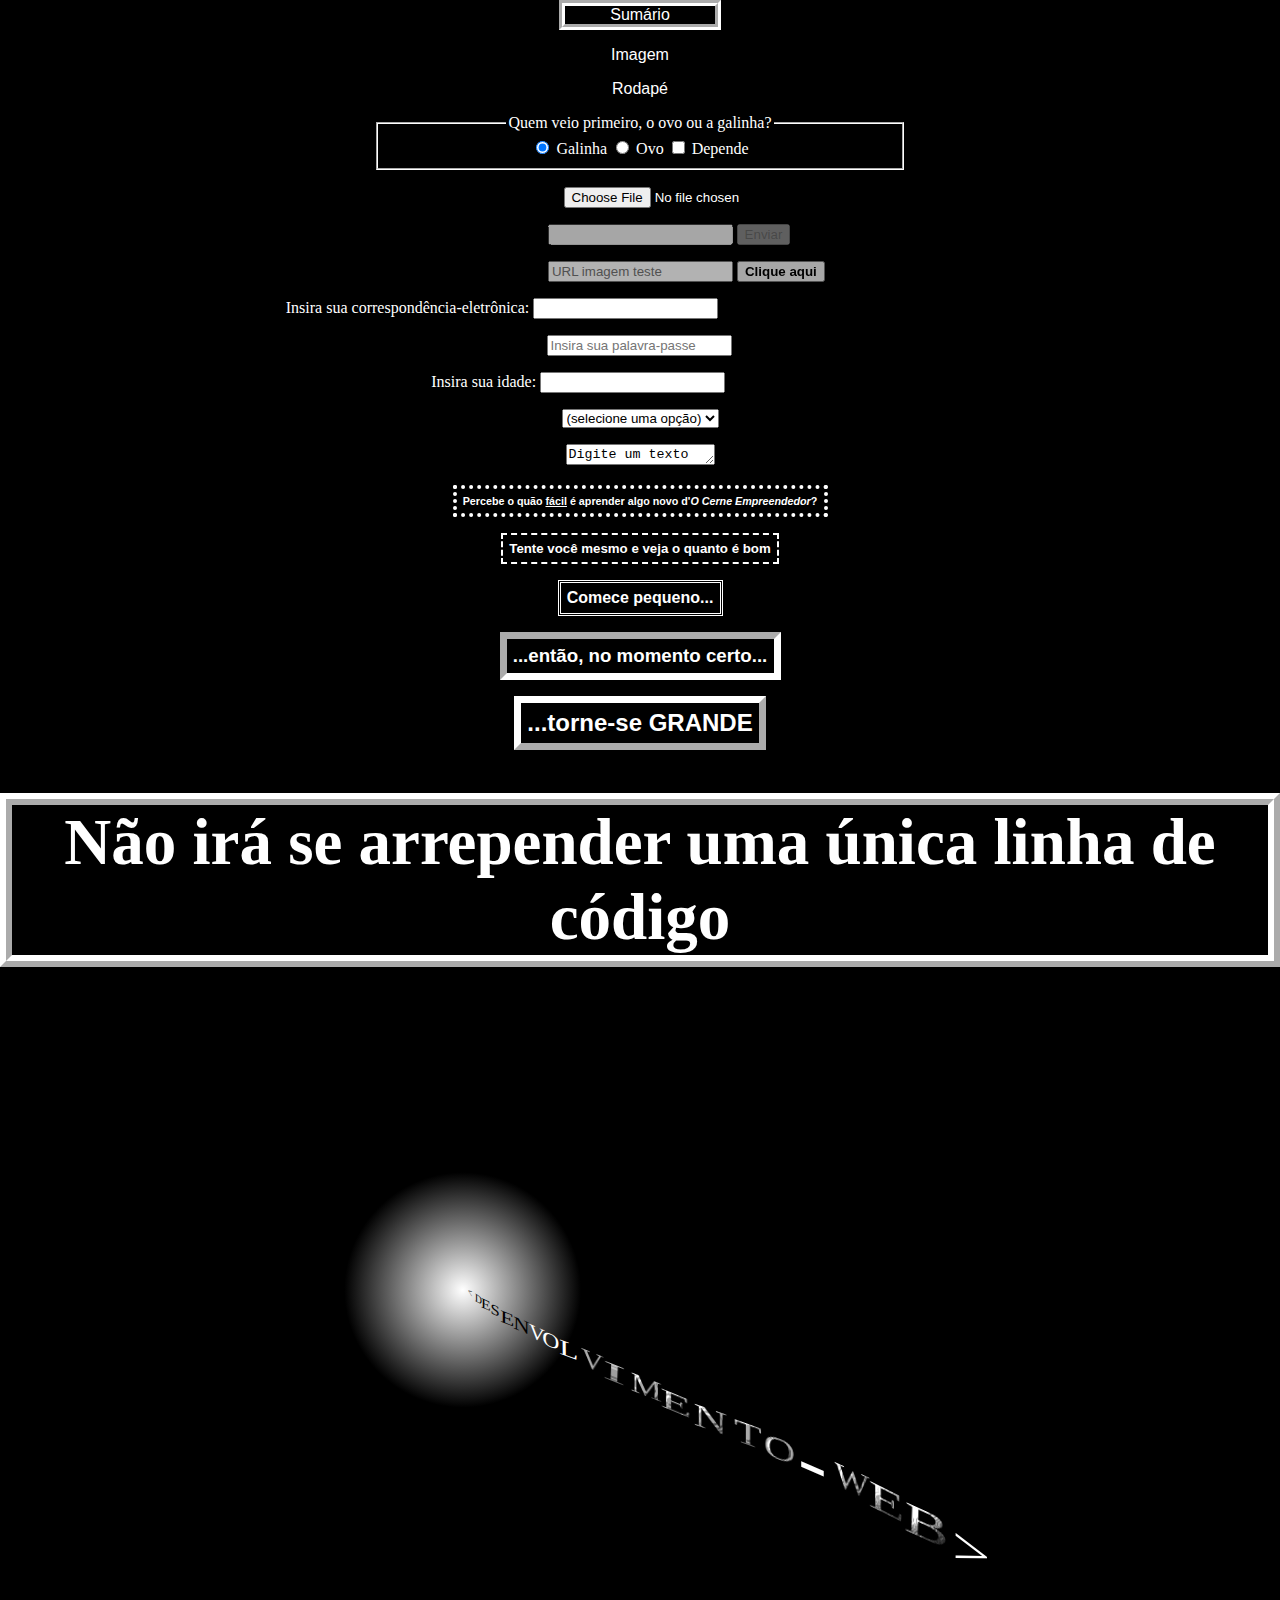
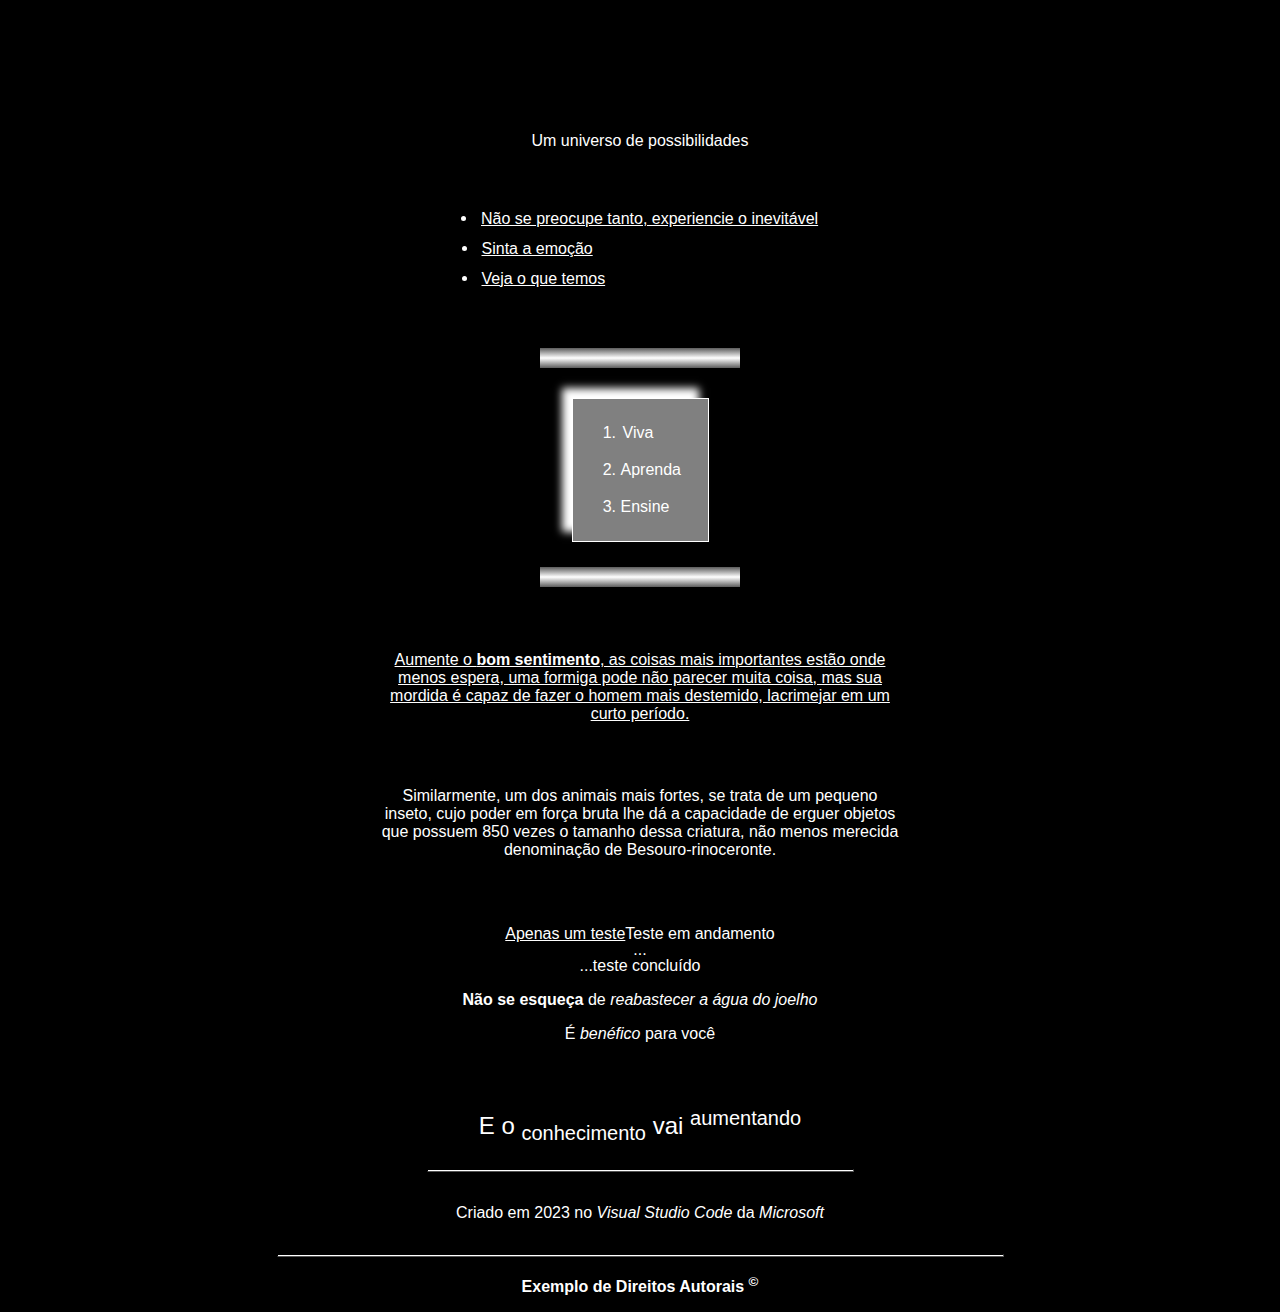
<file: index.html>
<!-- 
    ESTE É UM SITE PROTÓTIPO ESCRITO EM HTML 
        LEMBRETE
            method="get"
-->

<!DOCTYPE html>
<html lang="pt-BR">
    <head>
        <meta name="viewport" content="width=device-width, initial-scale=1.0">
        <meta charset="UTF-8">
        <meta name="author" content="Henrique Divino">
        <meta name="description" content="Este site serve como base para os subsequentes">
        <title>Trabalhe duro de uma maneira inteligente</title>
        <link href="styles.css" type="text/css" rel="stylesheet">
    </head>
    <body>
        <main>
            <nav>
                <div>Sumário</div>
                <p>
                    <a id="referência_da_imagem" href="#imagem">Imagem</a>
                </p>
                <p>
                    <a id="referência_do_rodapé" href="#rodapé">Rodapé</a>
                </p>
            </nav>
            <form action="/Enviar-LRU" method="post" name="formulário">
                <fieldset>
                    <legend>Quem veio primeiro, o ovo ou a galinha?</legend>
                    <label for="galinha">
                        <input id="galinha" type="radio" name="galinha" value="galinha" checked> Galinha
                    </label>
                    <label for="ovo">
                        <input id="ovo" type="radio" name="galinha" value="ovo"> Ovo
                    </label>
                    <input id="alternativa" type="checkbox" value="alternativa" name="alternativa">
                    <label for="alternativa">Depende</label>
                </fieldset>
                <input id="arquivo" type="file" name="arquivo">
                <p id="desativado">
                    <input type="text" disabled="disabled" name="desativado">
                    <input type="submit" disabled value="Enviar" name="desativado">
                </p>
                <p id="urlimagemteste">
                    <input type="text" name="urlimagemteste" placeholder="URL imagem teste" required>
                    <button name="envio">
                        <strong>Clique aqui</strong>
                    </button>
                </p>
                <label for="e-mail">
                    <p>Insira sua correspondência-eletrônica:
                        <input id="e-mail" type="email" name="electronic_mail" required minlength="6">
                    </p>
                </label>
                <p id="senha">
                    <input type="password" name="pass_word" placeholder="Insira sua palavra-passe" required pattern="[A-z0-9/\|!@#$%¨'&*£¢¬(){}-_¹-³=+?`ªº,.>^~:;]{5,}">
                </p>
                <p id="idade">
                    <label for="número">Insira sua idade:
                        <input id="número" type="number" name="número" min="1000" max="">
                    </label>
                </p>
                <select id="opções" name="opções">
                    <option value="">(selecione uma opção)</option>
                    <option value="1">Opção 1</option>
                    <option value="2">Opção 2</option>
                    <option value="3">Opção 3</option>
                </select>
                <p>
                    <textarea cols="16" rows="1" name="espaço_para_texto">Digite um texto</textarea>
                </p>
            </form>
            <h6>Percebe o quão <u>fácil</u> é aprender algo novo d&#39<cite>O Cerne Empreendedor</cite>?</h6>
            <h5>Tente você mesmo e veja o quanto é bom</h5>
            <h4>Comece pequeno...</h4>
            <h3>...então, no momento certo...</h3>
            <h2>...torne-se GRANDE</h2>
            <h1>Não irá se arrepender uma única linha de código</h1>
            <section>
                <figure id="imagem">
                    <a href="the_last_index.html"><img src="dw.svg" alt="Luz branca com texto &quot;&lt; DESENVOLVIMENTO_WEB &gt;&quot; atribuído" width="900" height="717"></a>
                    <figcaption>Um universo de possibilidades</figcaption>
                </figure>
                <ul id="lista_desordenada">
                    <li id="primeiro_ponto">
                        <a href="and_another_index.html">Não se preocupe tanto, experiencie o inevitável</a>
                    </li>
                    <li id="segundo_ponto">
                        <a href="and_another_index.html" target="_blank">Sinta a emoção</a>
                    </li>
                    <li id="terceiro_ponto">
                        <a href="dw.svg" title="Isso_é_incrível">Veja o que temos</a>
                    </li>
                </ul>
                <div id="gradiente_superior"></div>
                <ol id="lista_ordenada">
                    <li id="primeiro">Viva</li>
                    <p>
                        <li id="segundo">Aprenda</li>
                    </p>
                    <li id="terceiro">Ensine</li>
                </ol>
                <div id="gradiente_inferior"></div>
                <div id="parágrafo-link">
                    <a href="and_another_index.html">Aumente o <strong>bom sentimento</strong>, as coisas mais importantes estão onde menos espera, uma formiga pode não parecer muita coisa, mas sua mordida é capaz de fazer o homem mais destemido, lacrimejar em um curto período.</a>
                </div>
                <div id="parágrafo"><span>Similarmente, um dos animais mais fortes, se trata de um pequeno inseto,</span> cujo poder em força bruta lhe dá a capacidade de erguer objetos que possuem 850 vezes o tamanho dessa criatura, não menos merecida denominação de Besouro-rinoceronte.</div>
                <article>
                    <p id="parágrafo_em_linha">
                        <a href="index.html">Apenas um teste</a>
                    </p>Teste em andamento
                    <div id="divisão">...</div>
                    <p>...teste concluído</p>
                </article>
            </section>
        </main>
        <p><b>Não se esqueça</b> de <i>reabastecer a água do joelho</i></p>
        <p id="lembrete">É <em>benéfico</em> para você</p>
        <div id="resultado">E o <sub>conhecimento</sub> vai <sup>aumentando</sup></div>
        <hr id="primeira_linha_horizontal">
        <footer id="rodapé">
            <p id="Penúltimo_parágrafo"><inline>Criado em 2023 no </inline><inline id="Penúltima_na_linha">Visual Studio Code</inline> da <inline id="Última_na_linha">Microsoft</inline></p>
            <hr>
            <p>
                <strong>Exemplo de Direitos Autorais <sup>©</sup></strong>
            </p>
        </footer>
    </body>

</html>
</file>
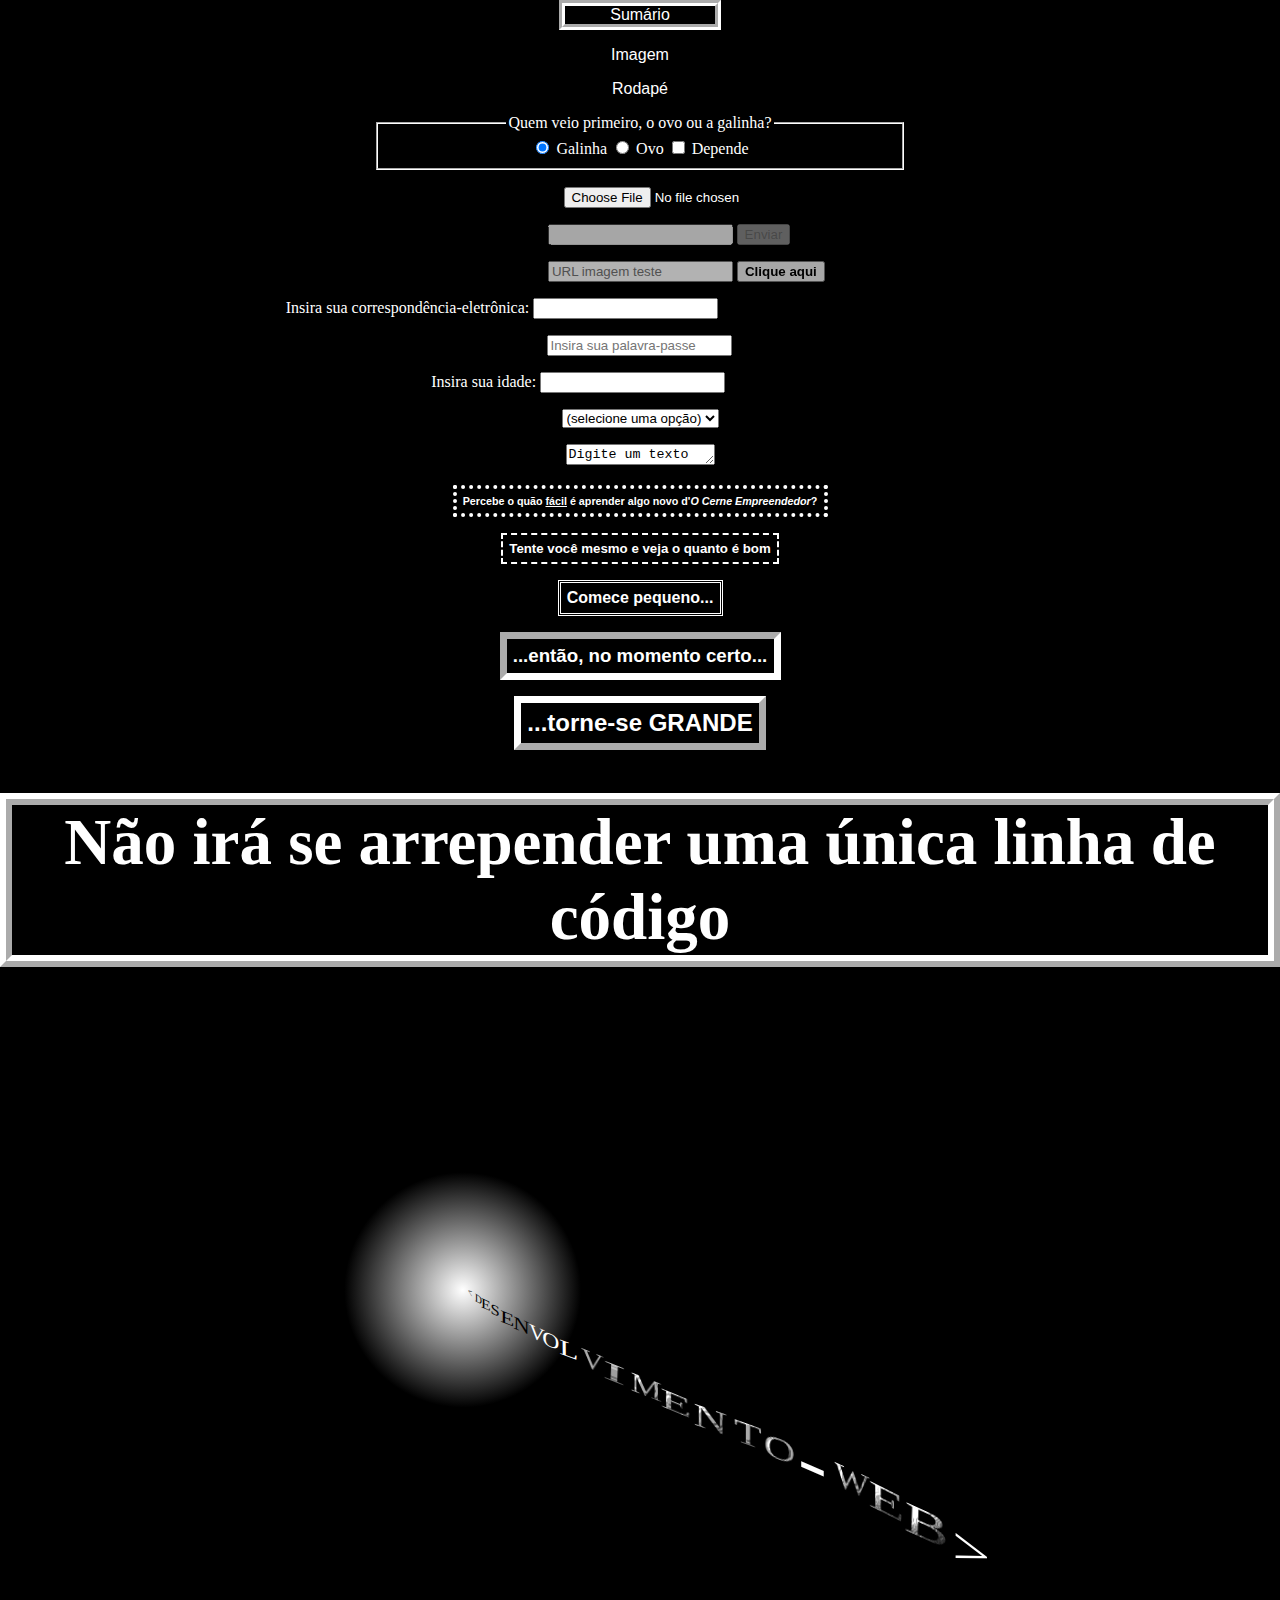
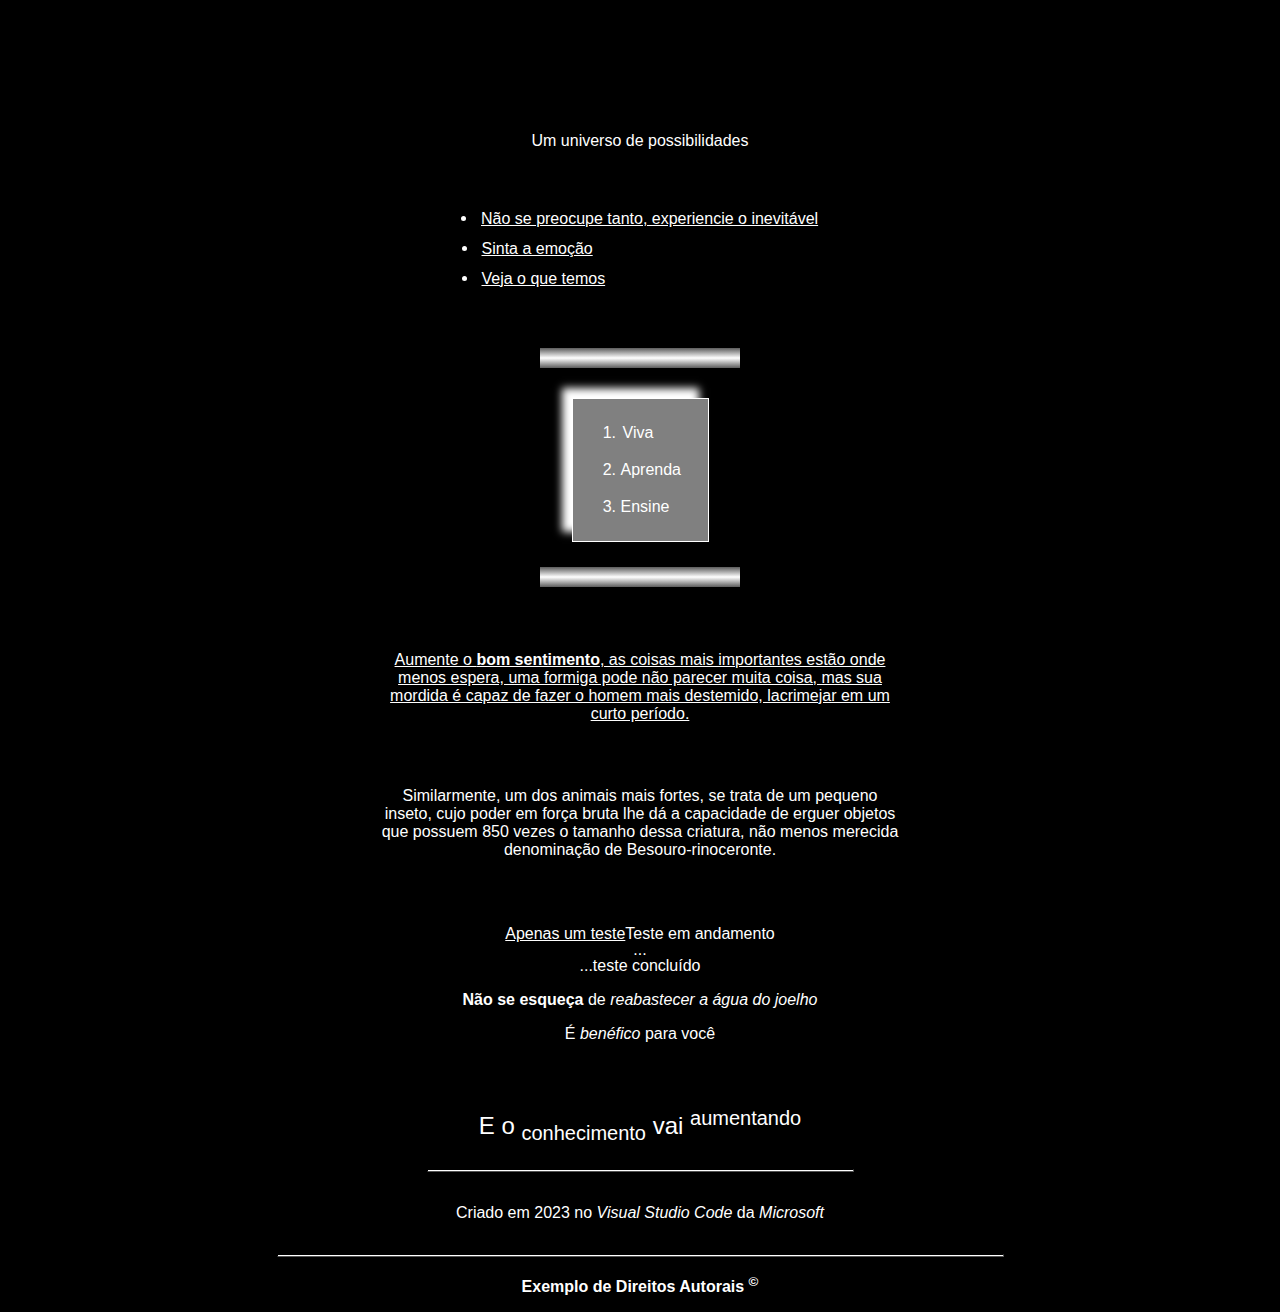
<file: Structure/Index.html>
<!-- 
    ESTE É UM SITE PROTÓTIPO ESCRITO EM HTML 
        LEMBRETE
            method="get"
-->

<!Doctype HTML>
<html lang="pt-BR">
    <head>
        <meta name="viewport" content="width=device-width, initial-scale=1.0">
        <meta charset="UTF-8">
        <meta name="author" content="Henrique Divino">
        <meta name="description" content="Este site serve como base para os subsequentes">
        <title>Trabalhe duro de uma maneira inteligente</title>
        <link href="../Appearance/IndexAppearance.css" type="text/css" rel="stylesheet">
    </head>
    <body>
        <main>
            <nav>
                <div>Sumário</div>
                <p>
                    <a id="referência_da_imagem" href="#imagem">Imagem</a>
                </p>
                <p>
                    <a id="referência_do_rodapé" href="#rodapé">Rodapé</a>
                </p>
            </nav>
            <form action="/Enviar-LRU" method="post" name="formulário">
                <fieldset>
                    <legend>Quem veio primeiro, o ovo ou a galinha?</legend>
                    <label for="galinha">
                        <input id="galinha" type="radio" name="galinha" value="galinha" checked> Galinha
                    </label>
                    <label for="ovo">
                        <input id="ovo" type="radio" name="galinha" value="ovo"> Ovo
                    </label>
                    <input id="alternativa" type="checkbox" value="alternativa" name="alternativa">
                    <label for="alternativa">Depende</label>
                </fieldset>
                <input id="arquivo" type="file" name="arquivo">
                <p id="desativado">
                    <input type="text" disabled="disabled" name="desativado">
                    <input type="submit" disabled value="Enviar" name="desativado">
                </p>
                <p id="urlimagemteste">
                    <input type="text" name="urlimagemteste" placeholder="URL imagem teste" required>
                    <button name="envio">
                        <strong>Clique aqui</strong>
                    </button>
                </p>
                <label for="e-mail">
                    <p>Insira sua correspondência-eletrônica:
                        <input id="e-mail" type="email" name="electronic_mail" required minlength="6">
                    </p>
                </label>
                <p id="senha">
                    <input type="password" name="pass_word" placeholder="Insira sua palavra-passe" required pattern="[A-z0-9/\|!@#$%¨'&*£¢¬(){}-_¹-³=+?`ªº,.>^~:;]{5,}">
                </p>
                <p id="idade">
                    <label for="número">Insira sua idade:
                        <input id="número" type="number" name="número" min="1000" max="">
                    </label>
                </p>
                <select id="opções" name="opções">
                    <option value="">(selecione uma opção)</option>
                    <option value="1">Opção 1</option>
                    <option value="2">Opção 2</option>
                    <option value="3">Opção 3</option>
                </select>
                <p>
                    <textarea cols="16" rows="1" name="espaço_para_texto">Digite um texto</textarea>
                </p>
            </form>
            <h6>Percebe o quão <u>fácil</u> é aprender algo novo d&#39<cite>O Cerne Empreendedor</cite>?</h6>
            <h5>Tente você mesmo e veja o quanto é bom</h5>
            <h4>Comece pequeno...</h4>
            <h3>...então, no momento certo...</h3>
            <h2>...torne-se GRANDE</h2>
            <h1>Não irá se arrepender uma única linha de código</h1>
            <section>
                <figure id="imagem">
                    <a href="Another.html"><img src="../Images/DW.svg" alt="Luz branca com texto &quot;&lt; DESENVOLVIMENTO_WEB &gt;&quot; atribuído" width="900" height="717"></a>
                    <figcaption>Um universo de possibilidades</figcaption>
                </figure>
                <ul id="lista_desordenada">
                    <li id="primeiro_ponto">
                        <a href="Another.html">Não se preocupe tanto, experiencie o inevitável</a>
                    </li>
                    <li id="segundo_ponto">
                        <a href="Another.html" target="_blank">Sinta a emoção</a>
                    </li>
                    <li id="terceiro_ponto">
                        <a href="Another.html" title="Isso_é_incrível">Veja o que temos</a>
                    </li>
                </ul>
                <div id="gradiente_superior"></div>
                <ol id="lista_ordenada">
                    <li id="primeiro">Viva</li>
                    <p>
                        <li id="segundo">Aprenda</li>
                    </p>
                    <li id="terceiro">Ensine</li>
                </ol>
                <div id="gradiente_inferior"></div>
                <div id="parágrafo-link">
                    <a href="Another.html">Aumente o <strong>bom sentimento</strong>, as coisas mais importantes estão onde menos espera, uma formiga pode não parecer muita coisa, mas sua mordida é capaz de fazer o homem mais destemido, lacrimejar em um curto período.</a>
                </div>
                <div id="parágrafo"><span>Similarmente, um dos animais mais fortes, se trata de um pequeno inseto,</span> cujo poder em força bruta lhe dá a capacidade de erguer objetos que possuem 850 vezes o tamanho dessa criatura, não menos merecida denominação de Besouro-rinoceronte.</div>
                <article>
                    <p id="parágrafo_em_linha">
                        <a href="Index.html">Apenas um teste</a>
                    </p>Teste em andamento
                    <div id="divisão">...</div>
                    <p>...teste concluído</p>
                </article>
            </section>
        </main>
        <p><b>Não se esqueça</b> de <i>reabastecer a água do joelho</i></p>
        <p id="lembrete">É <em>benéfico</em> para você</p>
        <div id="resultado">E o <sub>conhecimento</sub> vai <sup>aumentando</sup></div>
        <hr id="primeira_linha_horizontal">
        <footer id="rodapé">
            <p id="Penúltimo_parágrafo"><inline>Criado em 2023 no </inline><inline id="Penúltima_na_linha">Visual Studio Code</inline> da <inline id="Última_na_linha">Microsoft</inline></p>
            <hr>
            <p>
                <strong>Exemplo de Direitos Autorais <sup>©</sup></strong>
            </p>
        </footer>
    </body>
</html>
</file>
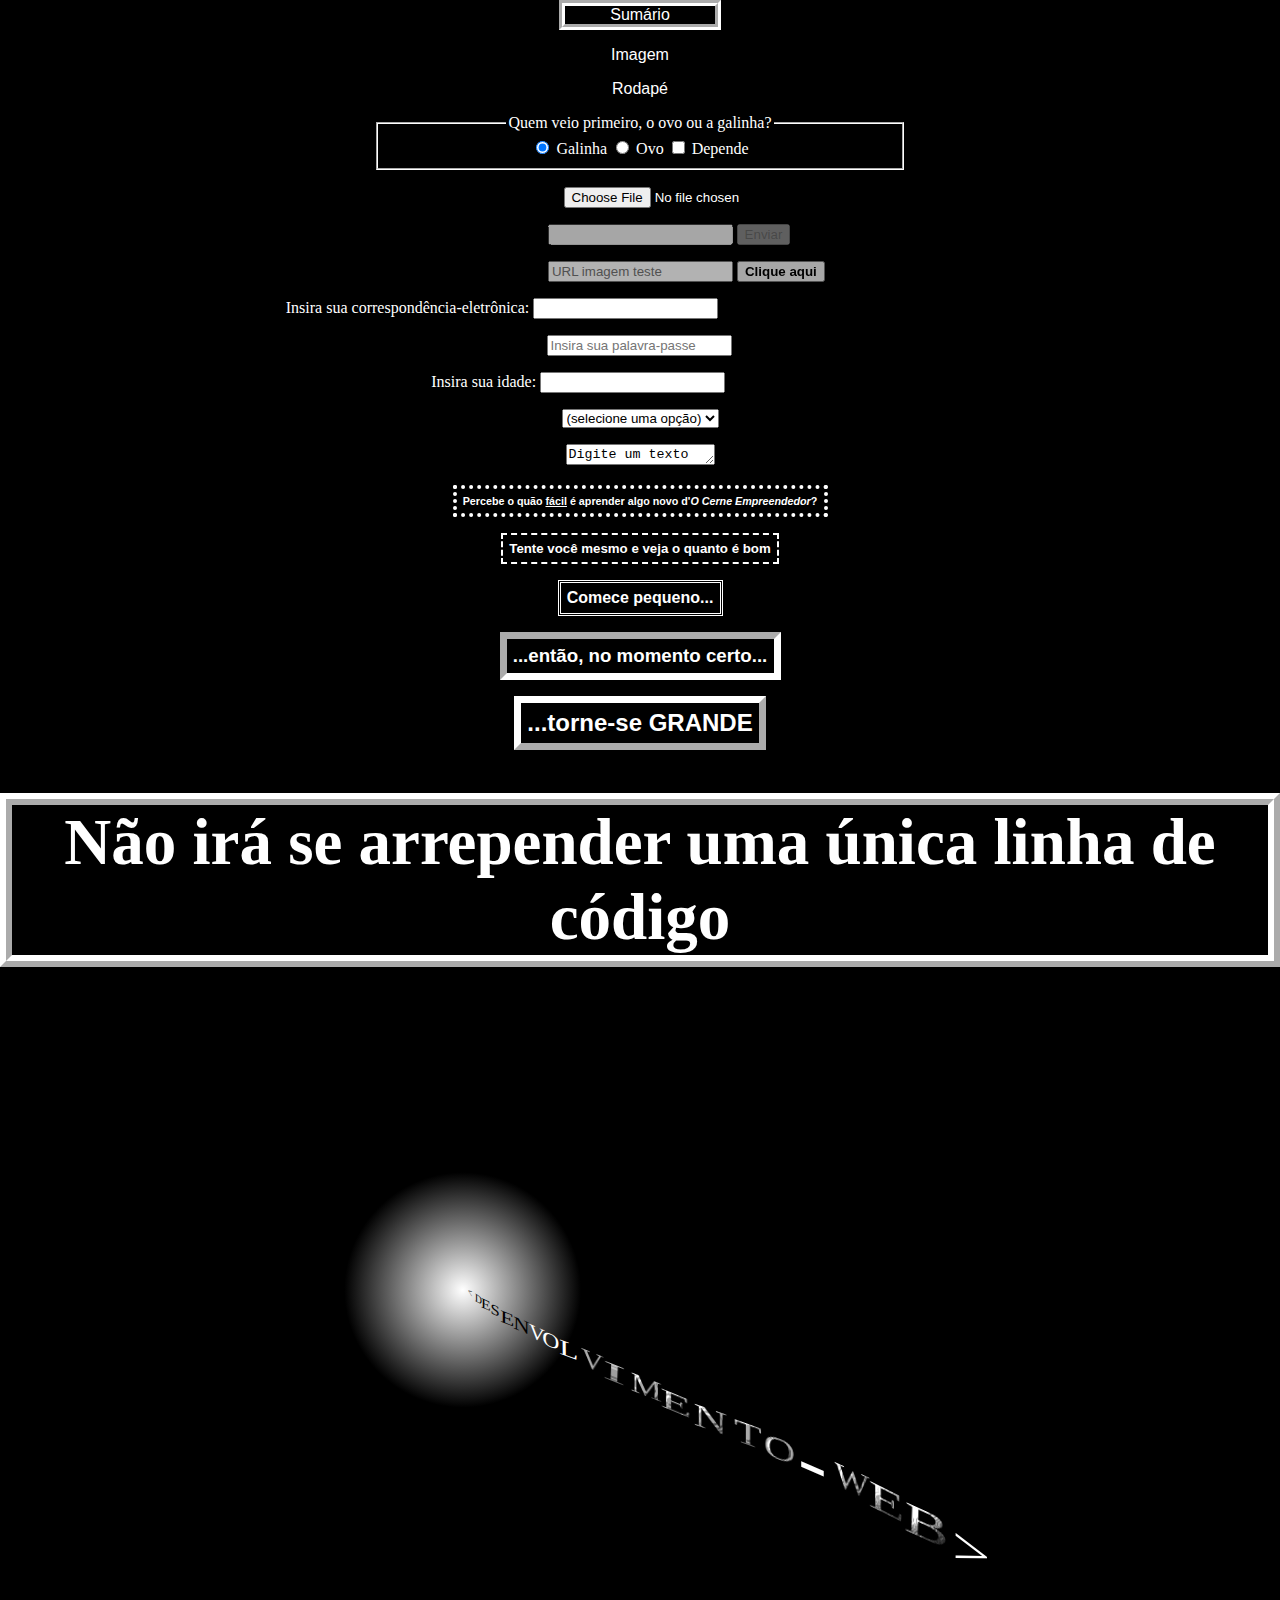
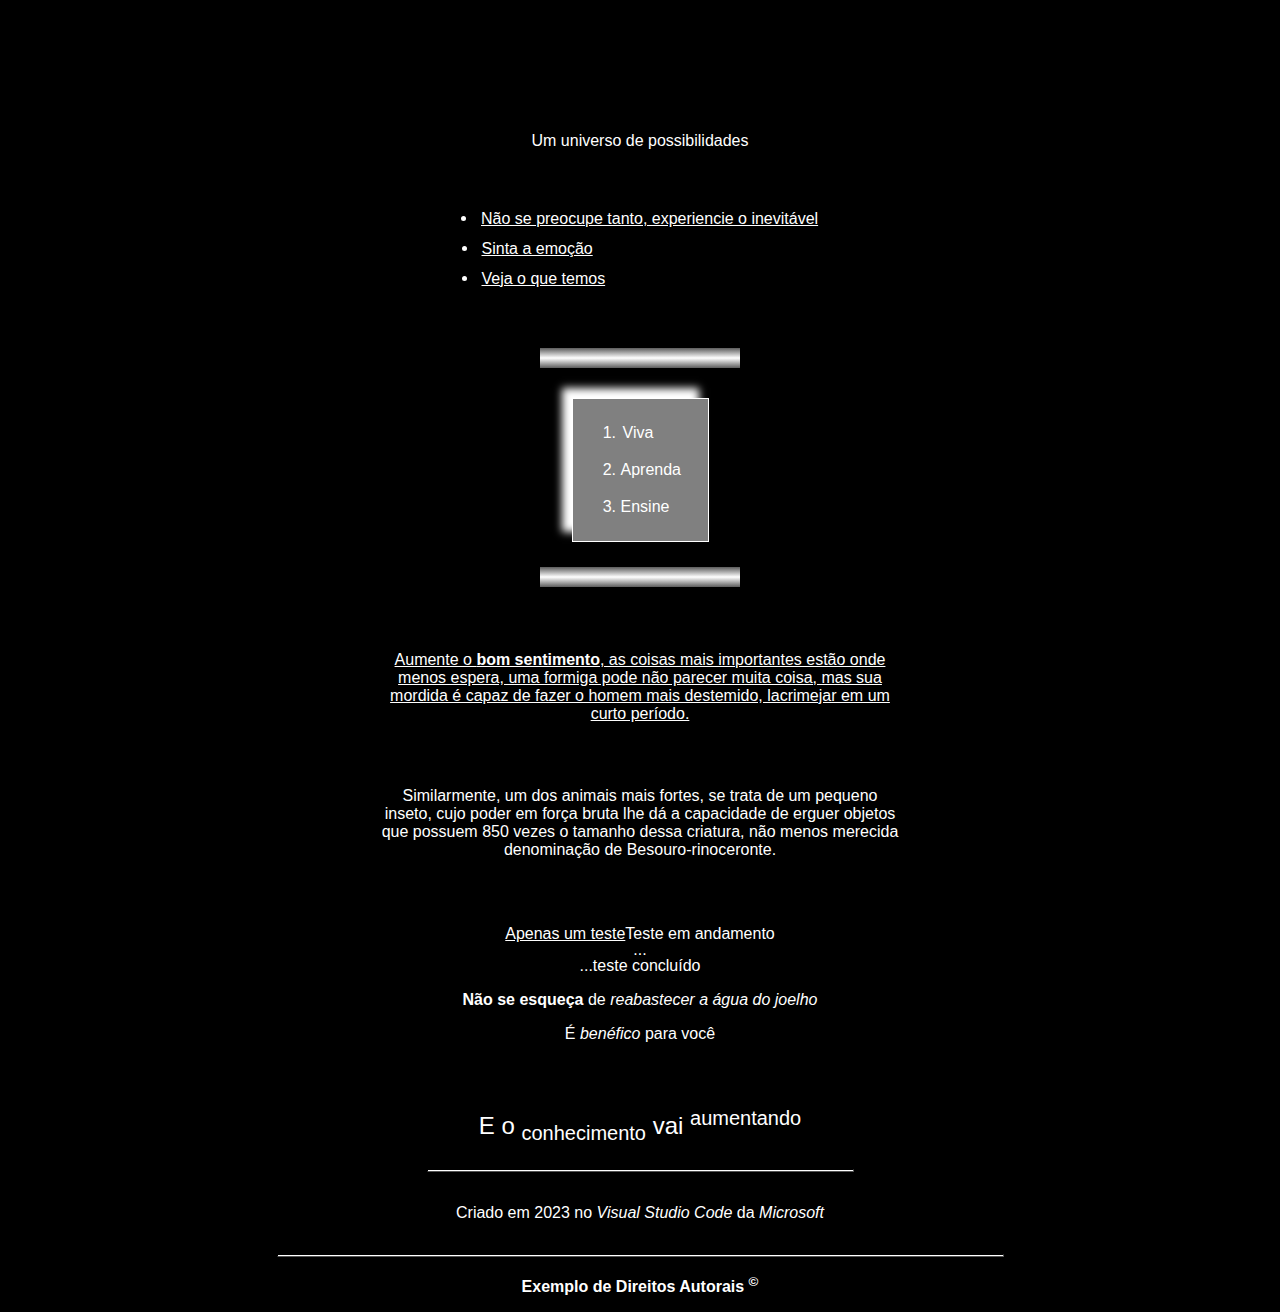
<file: Structure/index.html>
<!-- 
    ESTE É UM SITE PROTÓTIPO ESCRITO EM HTML 
        LEMBRETE
            method="get"
-->

<!DOCTYPE html>
<html lang="pt-BR">
    <head>
        <meta name="viewport" content="width=device-width, initial-scale=1.0">
        <meta charset="UTF-8">
        <meta name="author" content="Henrique Divino">
        <meta name="description" content="Este site serve como base para os subsequentes">
        <title>Trabalhe duro de uma maneira inteligente</title>
        <link href="../Appearance/IndexAppearance.css" type="text/css" rel="stylesheet">
    </head>
    <body>
        <main>
            <nav>
                <div>Sumário</div>
                <p>
                    <a id="referência_da_imagem" href="#imagem">Imagem</a>
                </p>
                <p>
                    <a id="referência_do_rodapé" href="#rodapé">Rodapé</a>
                </p>
            </nav>
            <form action="/Enviar-LRU" method="post" name="formulário">
                <fieldset>
                    <legend>Quem veio primeiro, o ovo ou a galinha?</legend>
                    <label for="galinha">
                        <input id="galinha" type="radio" name="galinha" value="galinha" checked> Galinha
                    </label>
                    <label for="ovo">
                        <input id="ovo" type="radio" name="galinha" value="ovo"> Ovo
                    </label>
                    <input id="alternativa" type="checkbox" value="alternativa" name="alternativa">
                    <label for="alternativa">Depende</label>
                </fieldset>
                <input id="arquivo" type="file" name="arquivo">
                <p id="desativado">
                    <input type="text" disabled="disabled" name="desativado">
                    <input type="submit" disabled value="Enviar" name="desativado">
                </p>
                <p id="urlimagemteste">
                    <input type="text" name="urlimagemteste" placeholder="URL imagem teste" required>
                    <button name="envio">
                        <strong>Clique aqui</strong>
                    </button>
                </p>
                <label for="e-mail">
                    <p>Insira sua correspondência-eletrônica:
                        <input id="e-mail" type="email" name="electronic_mail" required minlength="6">
                    </p>
                </label>
                <p id="senha">
                    <input type="password" name="pass_word" placeholder="Insira sua palavra-passe" required pattern="[A-z0-9/\|!@#$%¨'&*£¢¬(){}-_¹-³=+?`ªº,.>^~:;]{5,}">
                </p>
                <p id="idade">
                    <label for="número">Insira sua idade:
                        <input id="número" type="number" name="número" min="1000" max="">
                    </label>
                </p>
                <select id="opções" name="opções">
                    <option value="">(selecione uma opção)</option>
                    <option value="1">Opção 1</option>
                    <option value="2">Opção 2</option>
                    <option value="3">Opção 3</option>
                </select>
                <p>
                    <textarea cols="16" rows="1" name="espaço_para_texto">Digite um texto</textarea>
                </p>
            </form>
            <h6>Percebe o quão <u>fácil</u> é aprender algo novo d&#39<cite>O Cerne Empreendedor</cite>?</h6>
            <h5>Tente você mesmo e veja o quanto é bom</h5>
            <h4>Comece pequeno...</h4>
            <h3>...então, no momento certo...</h3>
            <h2>...torne-se GRANDE</h2>
            <h1>Não irá se arrepender uma única linha de código</h1>
            <section>
                <figure id="imagem">
                    <a href="Another.html"><img src="../Images/DW.svg" alt="Luz branca com texto &quot;&lt; DESENVOLVIMENTO_WEB &gt;&quot; atribuído" width="900" height="717"></a>
                    <figcaption>Um universo de possibilidades</figcaption>
                </figure>
                <ul id="lista_desordenada">
                    <li id="primeiro_ponto">
                        <a href="Another.html">Não se preocupe tanto, experiencie o inevitável</a>
                    </li>
                    <li id="segundo_ponto">
                        <a href="Another.html" target="_blank">Sinta a emoção</a>
                    </li>
                    <li id="terceiro_ponto">
                        <a href="Another.html" title="Isso_é_incrível">Veja o que temos</a>
                    </li>
                </ul>
                <div id="gradiente_superior"></div>
                <ol id="lista_ordenada">
                    <li id="primeiro">Viva</li>
                    <p>
                        <li id="segundo">Aprenda</li>
                    </p>
                    <li id="terceiro">Ensine</li>
                </ol>
                <div id="gradiente_inferior"></div>
                <div id="parágrafo-link">
                    <a href="Another.html">Aumente o <strong>bom sentimento</strong>, as coisas mais importantes estão onde menos espera, uma formiga pode não parecer muita coisa, mas sua mordida é capaz de fazer o homem mais destemido, lacrimejar em um curto período.</a>
                </div>
                <div id="parágrafo"><span>Similarmente, um dos animais mais fortes, se trata de um pequeno inseto,</span> cujo poder em força bruta lhe dá a capacidade de erguer objetos que possuem 850 vezes o tamanho dessa criatura, não menos merecida denominação de Besouro-rinoceronte.</div>
                <article>
                    <p id="parágrafo_em_linha">
                        <a href="Index.html">Apenas um teste</a>
                    </p>Teste em andamento
                    <div id="divisão">...</div>
                    <p>...teste concluído</p>
                </article>
            </section>
        </main>
        <p><b>Não se esqueça</b> de <i>reabastecer a água do joelho</i></p>
        <p id="lembrete">É <em>benéfico</em> para você</p>
        <div id="resultado">E o <sub>conhecimento</sub> vai <sup>aumentando</sup></div>
        <hr id="primeira_linha_horizontal">
        <footer id="rodapé">
            <p id="Penúltimo_parágrafo"><inline>Criado em 2023 no </inline><inline id="Penúltima_na_linha">Visual Studio Code</inline> da <inline id="Última_na_linha">Microsoft</inline></p>
            <hr>
            <p>
                <strong>Exemplo de Direitos Autorais <sup>©</sup></strong>
            </p>
        </footer>
    </body>
</html>
</file>
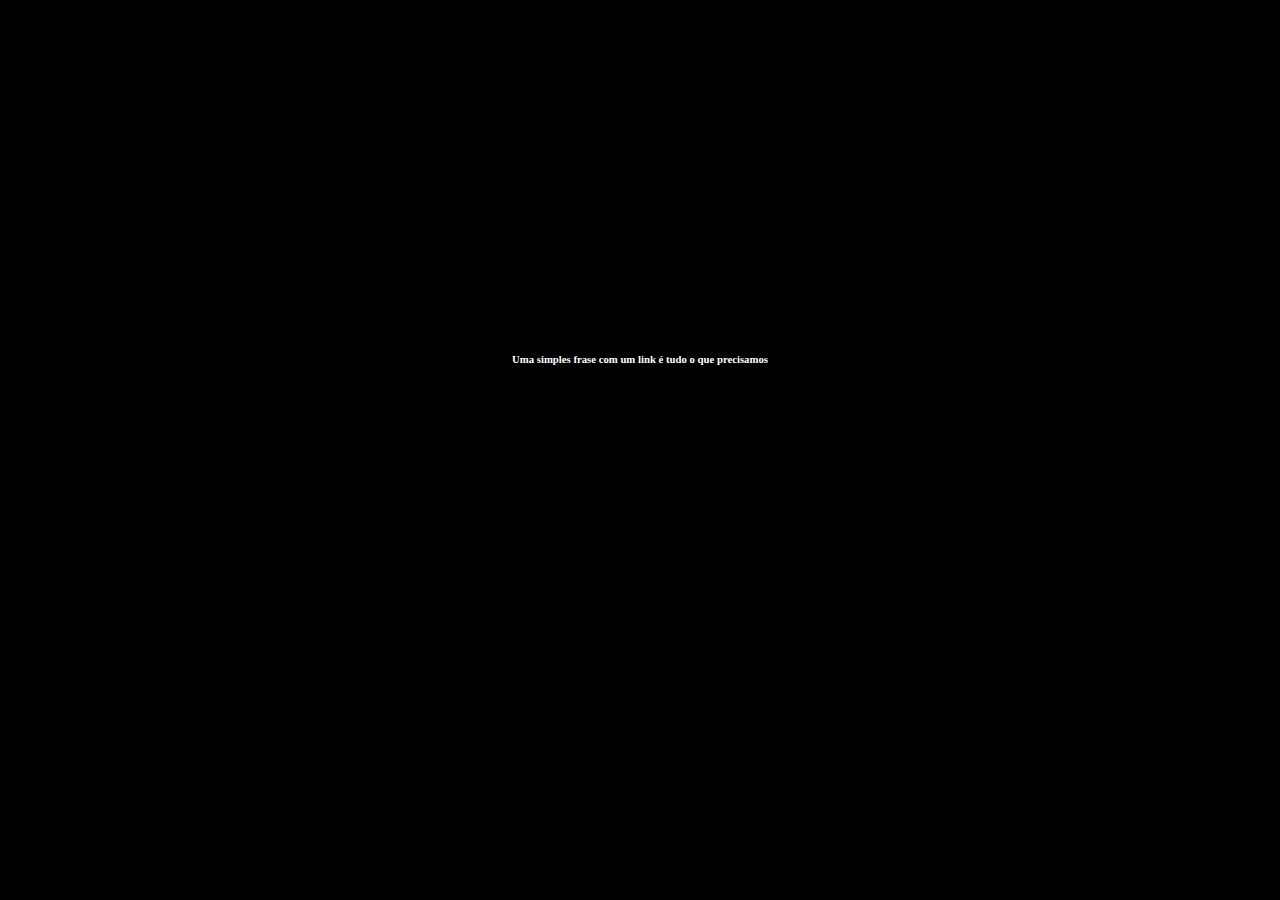
<file: and_another_index.html>
<!DOCTYPE html>
<html>
    <head>
        <meta charset="UTF-8">
        <title>Outro grande título</title>
        <link href="another_index.css" rel="stylesheet">
    </head>
    <body>
        <h6>Uma simples frase com um <a href="the_last_index.html"_parent">link </a>é tudo o que precisamos</h6>
    </body>
</html>
</file>
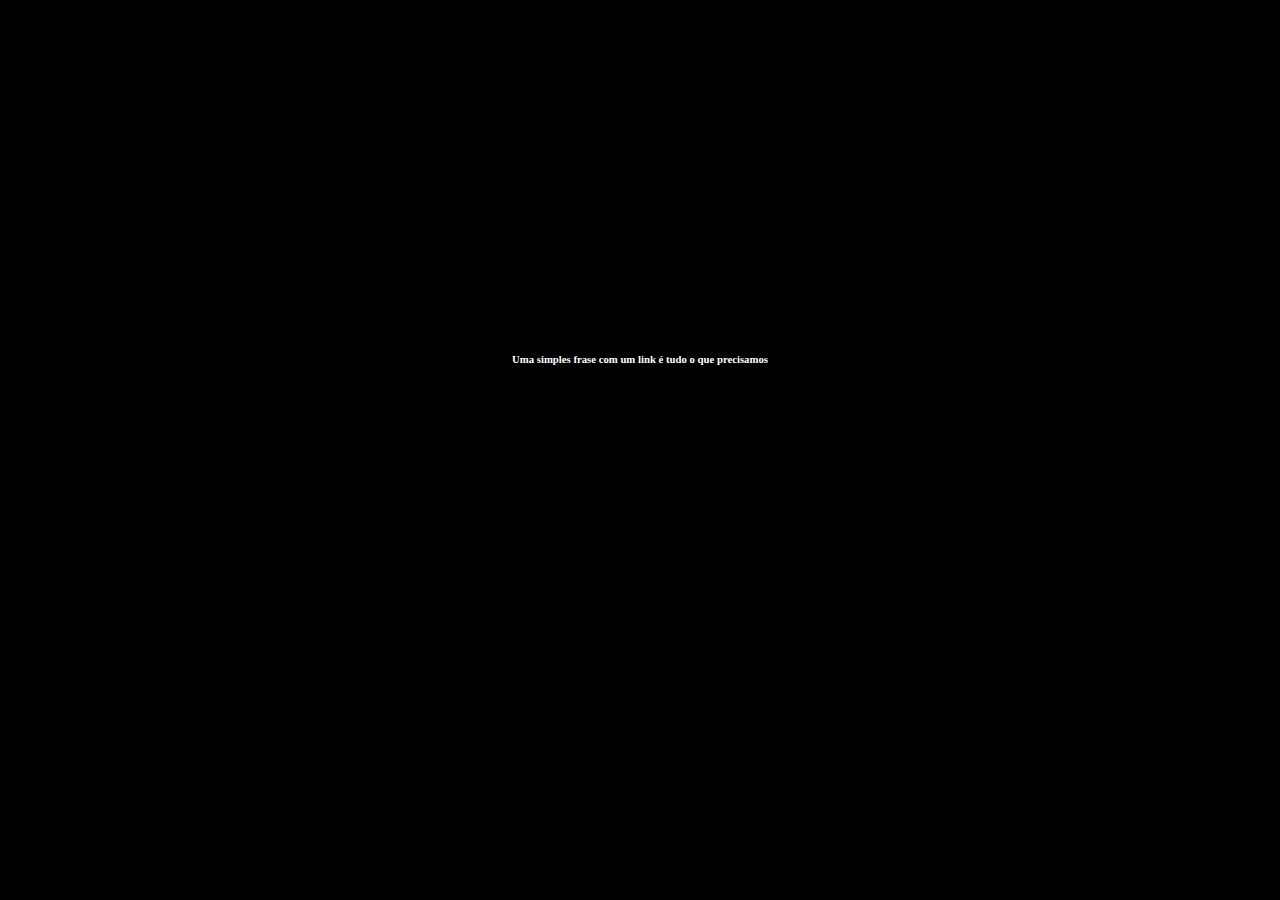
<file: And_another_one.html>
<!DOCTYPE html>
<html>
    <head>
        <meta charset="UTF-8">
        <title>Outro grande título</title>
        <link href="../Appearance/OtherAppearance.css" rel="stylesheet">
    </head>
    <body>
        <h6>Uma simples frase com um <a href="The last.html"_parent">link </a>é tudo o que precisamos</h6>
    </body>
</html>
</file>
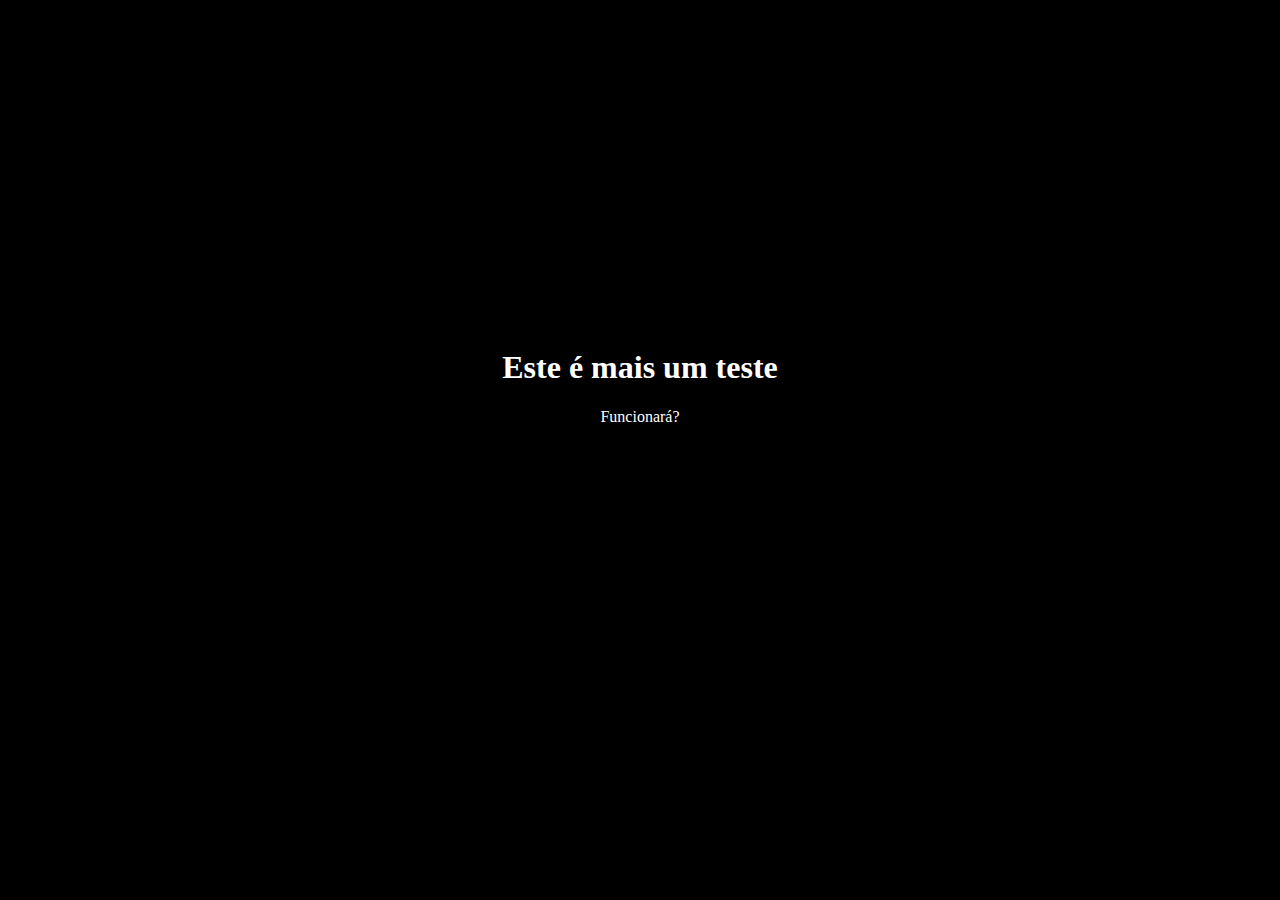
<file: The last.html>
<!DOCTYPE html>
<html>
    <head>
        <meta charset="UTF-8">
        <title>E algo mais (título)</title>
        <link href="../Appearance/OtherAppearance.css" rel="stylesheet">
    </head>
    <body>
        <h1>Este é mais um teste</h1>
        <a href="../Images/DW.svg">Funcionará?</a>
    </body>
</html>
</file>
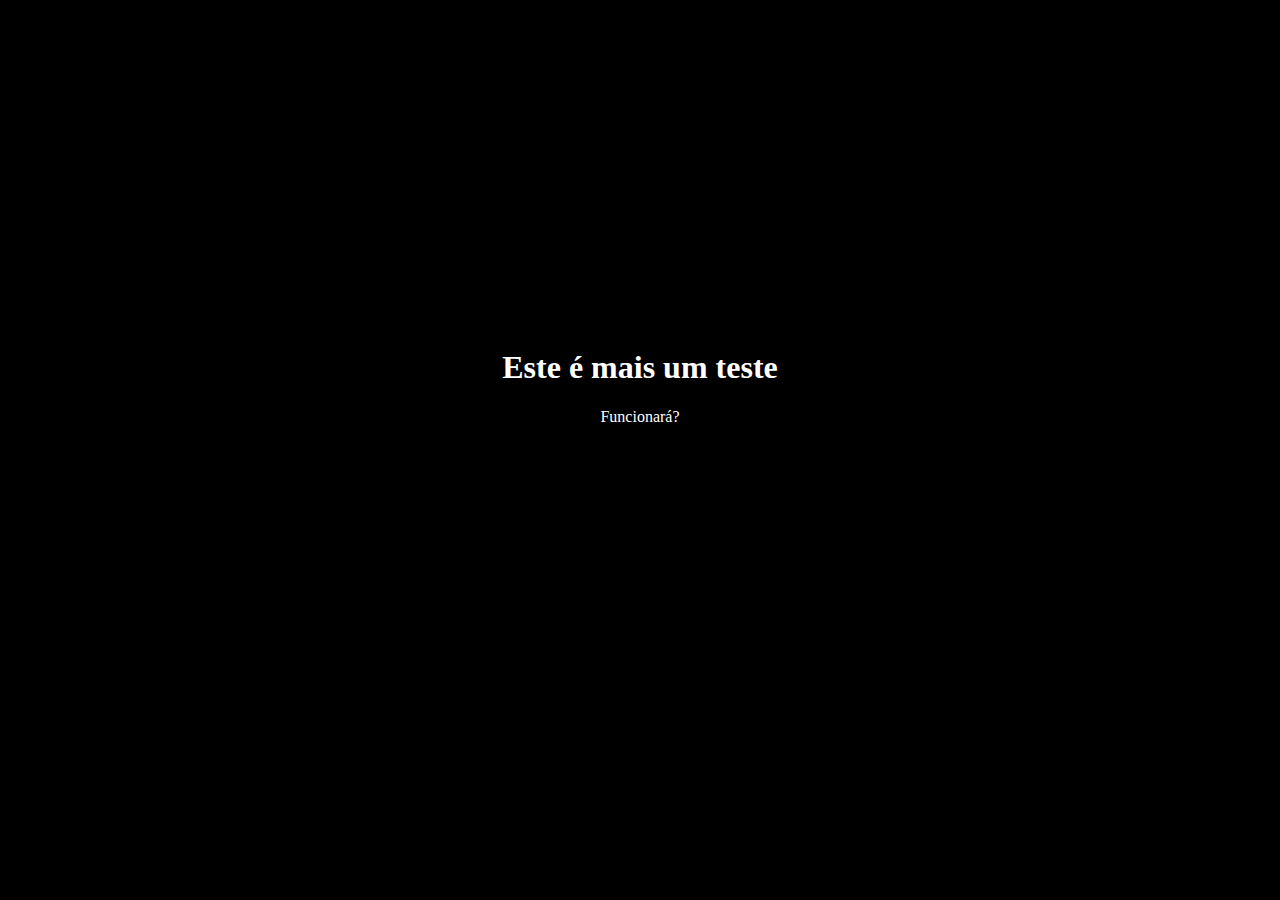
<file: the_last_index.html>
<!DOCTYPE html>
<html>
    <head>
        <meta charset="UTF-8">
        <title>E algo mais (título)</title>
        <link href="other_styles.css" rel="stylesheet">
    </head>
    <body>
        <h1>Este é mais um teste</h1>
        <a href="dw.svg">Funcionará?</a>
    </body>
</html>
</file>
<file: styles.css>
/*  
  EIS UM PROTÓTIPO EM CASCATA
    .class {      
      width: 1300px;      
      width: 50px;      
      max-width: 500px;      
    }
    #item p {  
      background-image: url();      
    }
*/
    /*    
      SUMÁRIO
    */ 
    /*  
      PADRÃO GERAL DA PÁGINA
    */
        body {    
          text-align: center;
          font-family: sans-serif;
          color: white;
          background-color: black;
          margin: 0;
          position: relative;
        }
        ::-webkit-scrollbar {
          width: 0;
        }
    /*
      CABEÇALHO
    */
        div:first-of-type {          
          border: 6px groove white;
          margin: auto;
          width: 150px;
        }
        #referência_da_imagem, #referência_do_rodapé  {
          color: white;
          text-decoration-line: none;
        }
        form {
          font-family: Tahoma;
        }
        fieldset {
          width: 500px;
          margin: auto;
          border-color:white;
        }
        #arquivo{
          margin: 17px auto auto 100px;
        }
        #desativado {
          margin-left: 3.625rem;
        }
        #urlimagemteste {
          margin-left: 5.8rem;
          opacity: 0.7;
        }
        #e-mail {
          margin-right: 17.25rem;
        }
        #senha {
          margin-right: 0.125rem;
        }
        #idade {
          margin-left: -7.725rem;
        }
        #tempo {
          margin-right: 0.0625rem;
        }
        h6 {
          border: 0.25rem dotted;
          padding: 6px;
          margin: auto;
          width: 355px;
        }
        h5 {
          border: 0.125rem dashed;
          margin: 16px auto 6px auto;
          padding: 6px;
          width: 262px;

        }
        h4 {
          border: 0.1875rem double;
          margin: 16px auto 6px auto;
          width: 147px;
          padding: 6px;
        }
        h3 {
          border: 0.4375rem inset white;
          margin: 16px auto 6px auto;
          width: 255px;
          padding: 6px;
        }
        h2 {
          border: 0.4375rem outset white;
          margin: 16px auto 6px auto;
          width: 226px;
          padding: 6px;
        }
        h1 {
          font-family: Impact, serif;
          font-size: 4.0625rem;
          border: 0.75rem ridge white;
        }
    /*
      LISTA DESORDENADA
    */
        #primeiro_ponto {
          margin: 60px auto auto auto;
          width: 358px;
        }
        #segundo_ponto { 
          margin: auto;
          width: 357px;
          height: 42px;
        }
        #terceiro_ponto { 
          margin: auto;
          width: 357px;
        }
        ul {
          list-style: none;
          padding: 0;
          vertical-align: middle;
        }
        ul li {
          display: flex;
          align-items: center;
        }
        ul li::before {
          content: '';
          margin-right: 15px;
          min-width: 5px;
          height: 0.3rem;
          border-radius: 0.3rem;
          background-color: #fff;
        }
    /*
      CORES
    */
        #gradiente_superior {    
          background: linear-gradient(rgb(92, 92, 92), rgb(255, 255, 255), rgb(92, 92, 92));
          margin: 60px auto 30px auto;
          height: 1.25rem;
          width: 200px;
          border: 0;
        }
        #gradiente_inferior { 
          background: linear-gradient(rgb(92, 92, 92), rgb(255, 255, 255), rgb(92, 92, 92));
          margin: 25px auto auto auto;
          height: 1.25rem;
          width: 200px;
        }
    /*
      LISTA ORDENADA
    */
        #primeiro {
          margin: 25px auto 19px auto;
          margin-inline-start: 8px;
          margin-inline-end: 52px;
        }
        #segundo {
          margin: 15px auto 19px auto;
          margin-inline-start: 8px;
          margin-inline-end: 44px;
        }
        #terceiro {
          margin: 15px auto 25px auto;
          margin-inline-start: 8px;
          margin-inline-end: 44px;
        }
        #lista_ordenada {
          border: 1px solid;
          margin: auto;
          width: 95px;
          background: rgba(255, 255, 255, 0.5);
          box-shadow: -10px -10px 8px white;
        }
    /*
      PARÁGRAFOS
    */
        #parágrafo-link {    
          margin-top: 4rem;
          padding-left: 23.5625rem;
          padding-right: 23.5625rem;
          padding-bottom: 4rem;
        }
        a {
          color: white;
        }
        a:visited { 
          color: rgb(200, 200, 255);
        }
        a:hover { 
          color: white;
        }
        a:active { 
          color: silver;
        }
        #parágrafo { 
          padding-left: 23.5625rem;
          padding-right: 23.5625rem;
          padding-bottom: 3.125rem;
        }
    /*
      TESTES
    */
        #parágrafo_em_linha {    
          display: inline-block;
        }
        #divisão { 
          margin: -1.125rem auto;
          border: unset;
        }
        #lembrete {
          margin-bottom: 4rem;
        }
        #resultado{
          border: 0;
          width: auto;
          margin-bottom: 25px;
          font-size: x-large;
        }
    /*
      RÉGUAS HORIZONTAIS
    */
        hr {    
          height: 0.0625rem;
          background-color: white;
          border-color: black;
        }
        #primeira_linha_horizontal {
          width: 26.5625rem;
        }
        hr:last-of-type { 
          text-align: center;
          width: 45.3125rem;
        }
    /*
      RODAPÉ
    */
        #Penúltima_na_linha, #Última_na_linha {
          display: inline;
          font-style: italic;
        }
        #Penúltimo_parágrafo {
          margin-top: 2rem;
          margin-bottom: 2rem;
        }
</file>
<file: Appearance/IndexAppearance.css>
/*  
  EIS UM PROTÓTIPO EM CASCATA
    .class {      
      width: 1300px;      
      width: 50px;      
      max-width: 500px;      
    }
    #item p {  
      background-image: url();      
    }
*/
    /*    
      SUMÁRIO
    */ 
    /*  
      PADRÃO GERAL DA PÁGINA
    */
        body {    
          text-align: center;
          font-family: sans-serif;
          color: white;
          background-color: black;
          margin: 0;
          position: relative;
        }
        ::-webkit-scrollbar {
          width: 0;
        }
    /*
      CABEÇALHO
    */
        div:first-of-type {          
          border: 6px groove white;
          margin: auto;
          width: 150px;
        }
        #referência_da_imagem, #referência_do_rodapé  {
          color: white;
          text-decoration-line: none;
        }
        form {
          font-family: Tahoma;
        }
        fieldset {
          width: 500px;
          margin: auto;
          border-color:white;
        }
        #arquivo{
          margin: 17px auto auto 100px;
        }
        #desativado {
          margin-left: 3.625rem;
        }
        #urlimagemteste {
          margin-left: 5.8rem;
          opacity: 0.7;
        }
        #e-mail {
          margin-right: 17.25rem;
        }
        #senha {
          margin-right: 0.125rem;
        }
        #idade {
          margin-left: -7.725rem;
        }
        #tempo {
          margin-right: 0.0625rem;
        }
        h6 {
          border: 0.25rem dotted;
          padding: 6px;
          margin: auto;
          width: 355px;
        }
        h5 {
          border: 0.125rem dashed;
          margin: 16px auto 6px auto;
          padding: 6px;
          width: 262px;

        }
        h4 {
          border: 0.1875rem double;
          margin: 16px auto 6px auto;
          width: 147px;
          padding: 6px;
        }
        h3 {
          border: 0.4375rem inset white;
          margin: 16px auto 6px auto;
          width: 255px;
          padding: 6px;
        }
        h2 {
          border: 0.4375rem outset white;
          margin: 16px auto 6px auto;
          width: 226px;
          padding: 6px;
        }
        h1 {
          font-family: Impact, serif;
          font-size: 4.0625rem;
          border: 0.75rem ridge white;
        }
    /*
      LISTA DESORDENADA
    */
        #primeiro_ponto {
          margin: 60px auto auto auto;
          width: 358px;
        }
        #segundo_ponto { 
          margin: auto;
          width: 357px;
          height: 42px;
        }
        #terceiro_ponto { 
          margin: auto;
          width: 357px;
        }
        ul {
          list-style: none;
          padding: 0;
          vertical-align: middle;
        }
        ul li {
          display: flex;
          align-items: center;
        }
        ul li::before {
          content: '';
          margin-right: 15px;
          min-width: 5px;
          height: 0.3rem;
          border-radius: 0.3rem;
          background-color: #fff;
        }
    /*
      CORES
    */
        #gradiente_superior {    
          background: linear-gradient(rgb(92, 92, 92), rgb(255, 255, 255), rgb(92, 92, 92));
          margin: 60px auto 30px auto;
          height: 1.25rem;
          width: 200px;
          border: 0;
        }
        #gradiente_inferior { 
          background: linear-gradient(rgb(92, 92, 92), rgb(255, 255, 255), rgb(92, 92, 92));
          margin: 25px auto auto auto;
          height: 1.25rem;
          width: 200px;
        }
    /*
      LISTA ORDENADA
    */
        #primeiro {
          margin: 25px auto 19px auto;
          margin-inline-start: 8px;
          margin-inline-end: 52px;
        }
        #segundo {
          margin: 15px auto 19px auto;
          margin-inline-start: 8px;
          margin-inline-end: 44px;
        }
        #terceiro {
          margin: 15px auto 25px auto;
          margin-inline-start: 8px;
          margin-inline-end: 44px;
        }
        #lista_ordenada {
          border: 1px solid;
          margin: auto;
          width: 95px;
          background: rgba(255, 255, 255, 0.5);
          box-shadow: -10px -10px 8px white;
        }
    /*
      PARÁGRAFOS
    */
        #parágrafo-link {    
          margin-top: 4rem;
          padding-left: 23.5625rem;
          padding-right: 23.5625rem;
          padding-bottom: 4rem;
        }
        a {
          color: white;
        }
        a:visited { 
          color: rgb(200, 200, 255);
        }
        a:hover { 
          color: white;
        }
        a:active { 
          color: silver;
        }
        #parágrafo { 
          padding-left: 23.5625rem;
          padding-right: 23.5625rem;
          padding-bottom: 3.125rem;
        }
    /*
      TESTES
    */
        #parágrafo_em_linha {    
          display: inline-block;
        }
        #divisão { 
          margin: -1.125rem auto;
          border: unset;
        }
        #lembrete {
          margin-bottom: 4rem;
        }
        #resultado{
          border: 0;
          width: auto;
          margin-bottom: 25px;
          font-size: x-large;
        }
    /*
      RÉGUAS HORIZONTAIS
    */
        hr {    
          height: 0.0625rem;
          background-color: white;
          border-color: black;
        }
        #primeira_linha_horizontal {
          width: 26.5625rem;
        }
        hr:last-of-type { 
          text-align: center;
          width: 45.3125rem;
        }
    /*
      RODAPÉ
    */
        #Penúltima_na_linha, #Última_na_linha {
          display: inline;
          font-style: italic;
        }
        #Penúltimo_parágrafo {
          margin-top: 2rem;
          margin-bottom: 2rem;
        }
</file>
<file: another_index.css>
body {
    background-color: black;
    text-align: center;
    top: 20rem;
    bottom: 0;
    right: 0;
    left: 0;
    position: absolute;
    color: white;
}
a {
    color: white;
    text-decoration: none;
}
</file>
<file: Appearance/OtherAppearance.css>
body {
    background-color: black;
    text-align: center;
    top: 20rem;
    bottom: 0;
    right: 0;
    left: 0;
    position: absolute;
    color: white;
}
a {
    color: white;
    text-decoration: none;
}
</file>
<file: other_styles.css>
body {
    background-color: black;
    text-align: center;
    top: 20rem;
    bottom: 0;
    right: 0;
    left: 0;
    position: absolute;
    color: white;
}
a {
    color: white;
    text-decoration: none;
}
</file>
